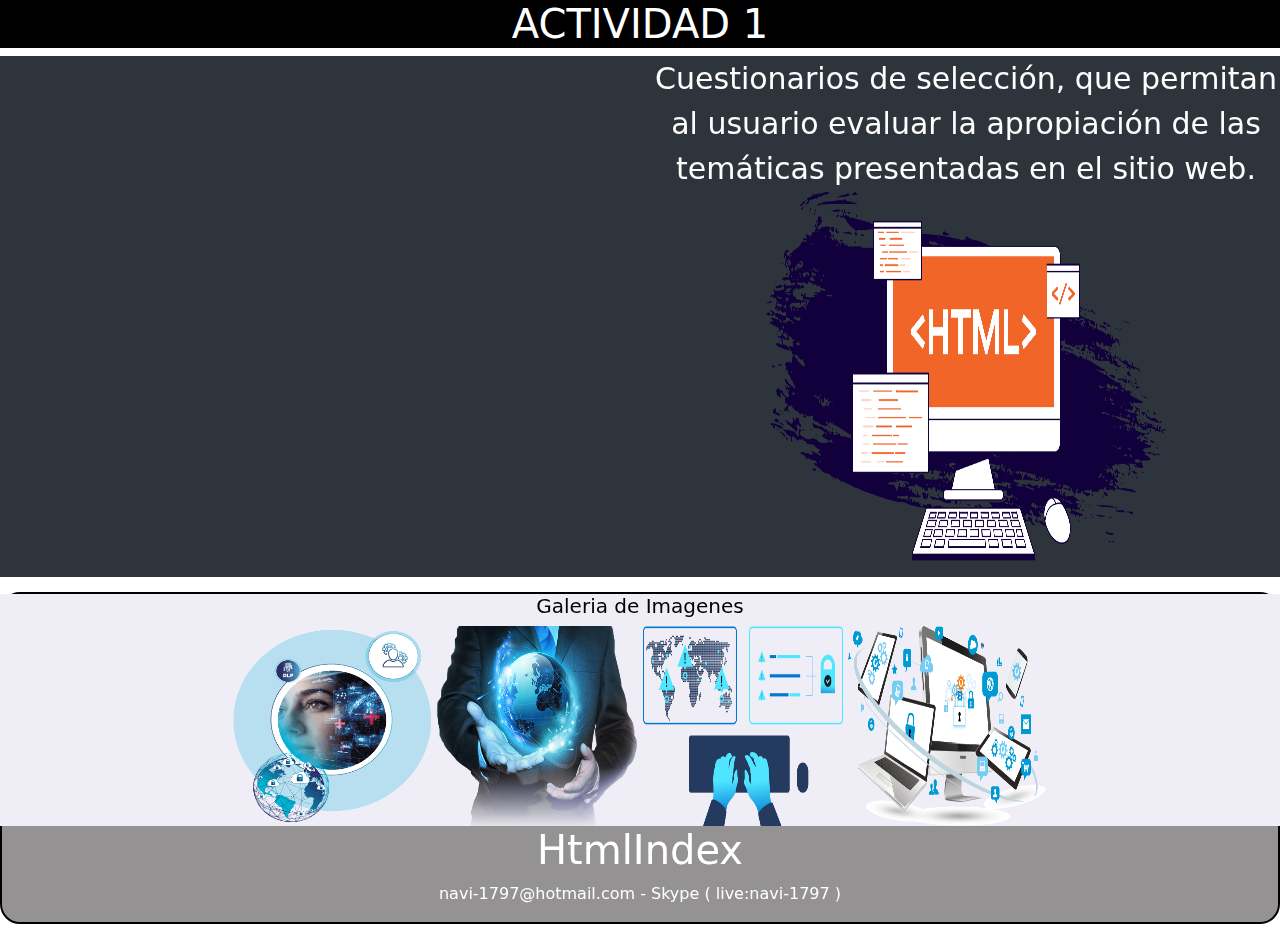
<file: bootstrap-5.2.3-dist/Aprendi1.html>
<!DOCTYPE html>
<html lang="en">
<head>
    <meta charset="UTF-8">
    <meta http-equiv="X-UA-Compatible" content="IE=edge">
    <meta name="viewport" content="width=device-width, initial-scale=1.0">
    <title>Actividad 1</title>
     <link rel="stylesheet" href="css/bootstrap.min.css">
     <link rel="stylesheet" href="Estilo.css">
</head>


<body>
    <header>
        <div class="caja">
        <h1> ACTIVIDAD 1</h1>
        </div>
    </header>
    
    <div class="caja1">
        <section class=" cuestionario row">
            <article class="col-xs-10 col-sm-8 col-md-6 col-log-6">
                <p>
                    <iframe src="https://docs.google.com/forms/d/e/1FAIpQLScxrpjPqdc3eyE6NwV34IsddaDIn1f2sBYG91--AQmPKvasXw/viewform?embedded=true" width="640" height="434" frameborder="0" marginheight="0" marginwidth="0">Cargando…</iframe>
                </p>
            </article>
        
            <aside class="col-xs-10 col-sm-8 col-md-6 col-log-2">
                
                <p style="font-size: 30px">Cuestionarios de selección, que permitan
                    al usuario evaluar la apropiación de las temáticas presentadas en
                    el sitio web.
                    
                    <img src="../paginas/img/HTML-Blog-Cover.png" width="400" height="370">
               
                </p>

                
            </aside>
        </section>
      
    </div>

     <div class="contenido">
        <div class="row">

            <div class="imagenesGuardadas">
                <head>
                    <h5>
                    Galeria de Imagenes
                    </h5>
                </head>
                
        
        
                <div> 
                    <img src="../paginas/img/business-dlp-01.png" width="200" height="200"> 
                    <img src="../paginas/img/e67712d11c959af057f967efb7370c1d-1.png" width="200" height="200"> 
                    <img src="../paginas/img/Seguridad-en-la-nube-Microsoft-Azure.png" width="200" height="200"> 
                    <img src="../paginas/img/informe-auditoria-seguridad.gif" width="200" height="200"> 

                </div>
        
                
                
                <style>
        
                    .imagenesGuardadas{
                        text-align: center;
                        list-style: none;
                        background-color: rgb(239, 238, 247);
                        color: black
                    }
        
                </style>

        </div>

     </div>

   

     
</body>
    <footer>

        <div class="footer">
                                                                     
            <h1> HtmlIndex </h1>
            <p> navi-1797@hotmail.com - Skype ( live:navi-1797 ) </p>
        </div>
    
    </footer>
</html>
</file>
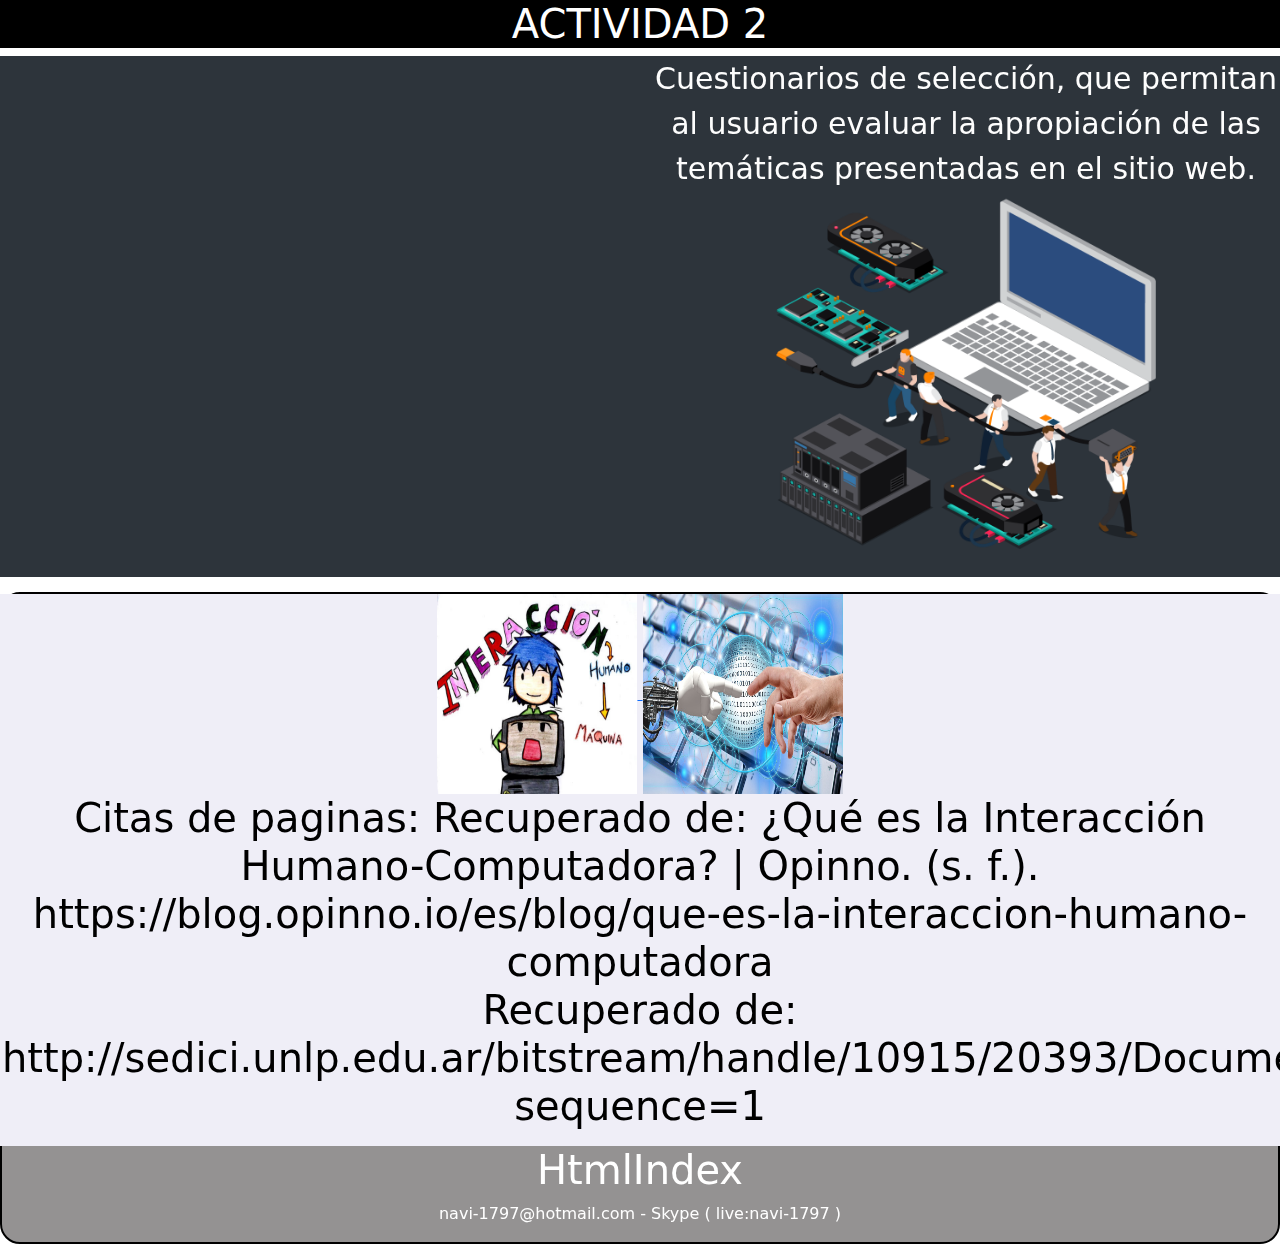
<file: bootstrap-5.2.3-dist/Aprendi2.html>
<!DOCTYPE html>
<html lang="en">
<head>
    <meta charset="UTF-8">
    <meta http-equiv="X-UA-Compatible" content="IE=edge">
    <meta name="viewport" content="width=device-width, initial-scale=1.0">
    <title>Actividad 2</title>
     <link rel="stylesheet" href="css/bootstrap.min.css">
     <link rel="stylesheet" href="Estilo.css">
</head>


<body>
    <header>
        <div class="caja">
        <h1> ACTIVIDAD 2</h1>
        </div>
    </header>
    
    <div class="caja1">
        <section class=" cuestionario row">
            <article class="col-xs-10 col-sm-8 col-md-6 col-log-6">
                <p>
                    <iframe src="https://docs.google.com/forms/d/e/1FAIpQLSf2o9et6eqQ87wrdPiNy2im5JH_9F5uDpL0IEaC7t07-tuoAw/viewform?embedded=true" width="640" height="434" frameborder="0" marginheight="0" marginwidth="0">Cargando…</iframe>
                  
                </p>

            </article>
        
            <aside class="col-xs-10 col-sm-8 col-md-6 col-log-2">
                
                <p style="font-size: 30px">Cuestionarios de selección, que permitan
                    al usuario evaluar la apropiación de las temáticas presentadas en
                    el sitio web.
                    
                    <img src="../paginas/img/TRABAJO_EN_EQUIPO.png" width="400" height="370">
               
                </p>

                
            </aside>
        </section>
      
    </div>

     <div class="contenido">
        <div class="row">

            <div class="imagenesGuardadas">
                
        
        
                <div> 
                    
                    <a href="https://blog.opinno.io/es/blog/que-es-la-interaccion-humano-computadora"> <img src="../paginas/img/interaccion_humano_maquina_by_avalon_avallo_d28yu8j-fullview.jpg" width="200" height="200"> </a>

                    <a href=" http://sedici.unlp.edu.ar/bitstream/handle/10915/20393/Documento_completo.pdf?sequence=1"><img src="../paginas/img/soar-inteligencia-machine-robot.jpg" width="200" height="200"> </a>
                    
                   <h1>
                    Citas de paginas: Recuperado de: ¿Qué es la Interacción Humano-Computadora? | Opinno. (s. f.). https://blog.opinno.io/es/blog/que-es-la-interaccion-humano-computadora 
                    <p>
                        Recuperado de: http://sedici.unlp.edu.ar/bitstream/handle/10915/20393/Documento_completo.pdf?sequence=1
                    </p>
                   </h1>
                </div>
        
                
                
                <style>
        
                    .imagenesGuardadas{
                        text-align: center;
                        list-style: none;
                        background-color: rgb(239, 238, 247);
                        color: black
                    }
        
                </style>

        </div>

     </div>

   

     
</body>
    <footer>

        <div class="footer">
                                                                     
            <h1> HtmlIndex </h1>
            <p> navi-1797@hotmail.com - Skype ( live:navi-1797 ) </p>
        </div>
    
    </footer>
</html>
</file>
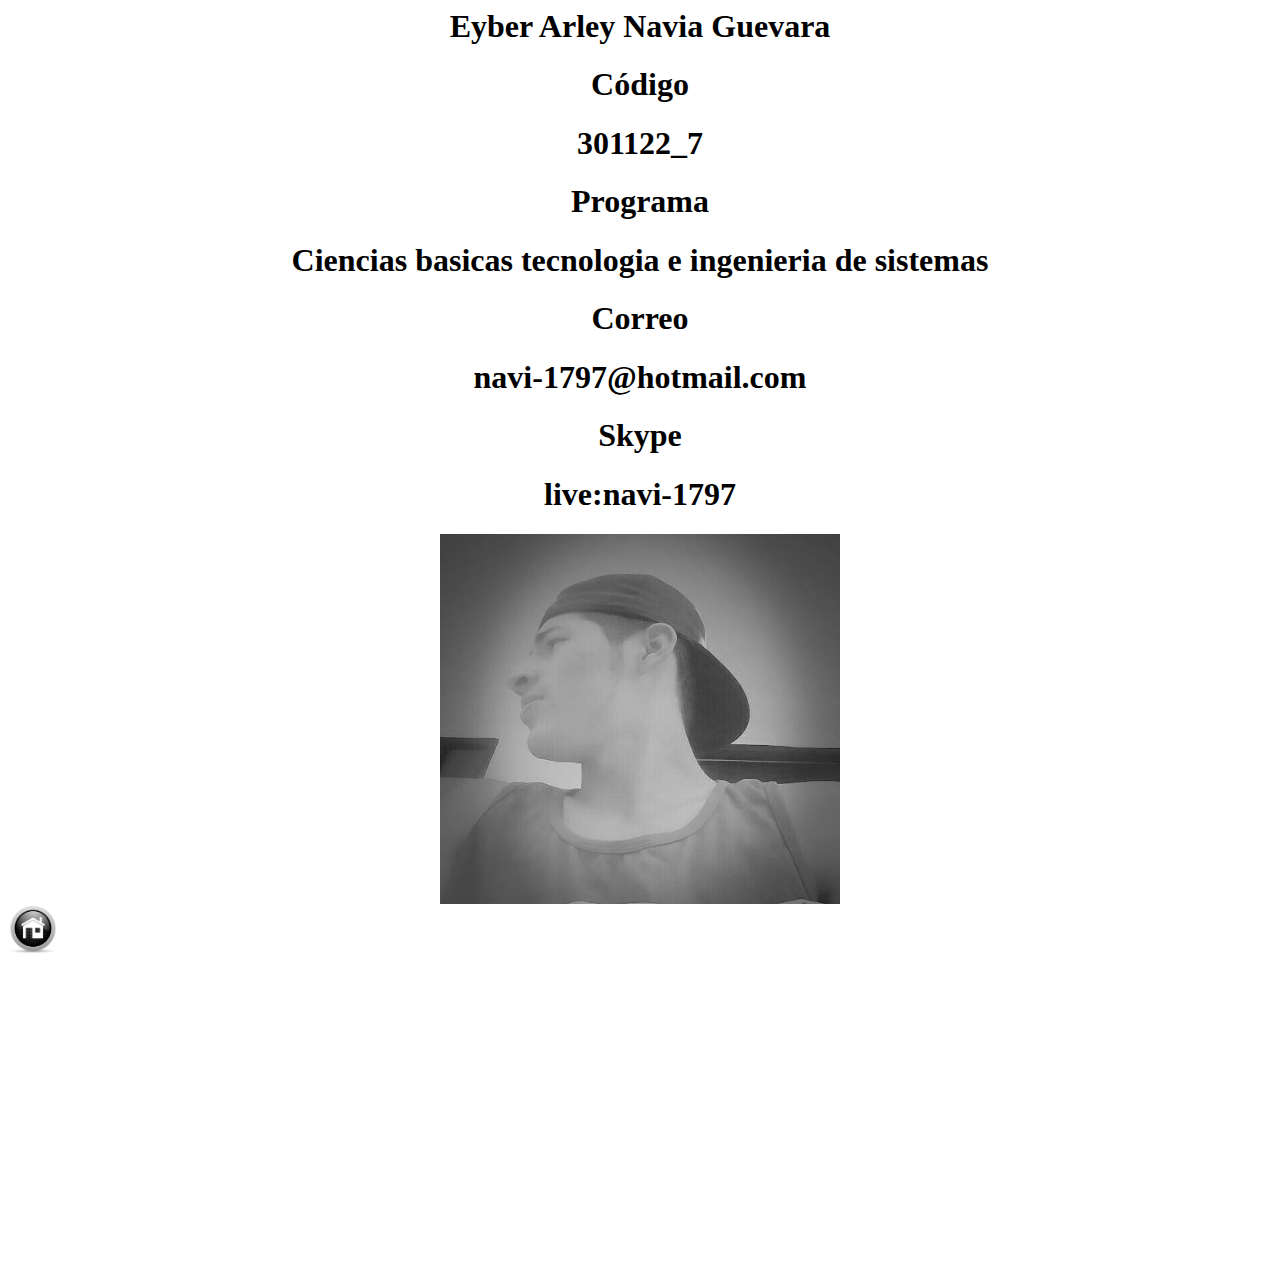
<file: paginas/Autor.html>
<html>
    <head>

    </head>

<body>
    <div class="Autor">
     
     <h1>Eyber Arley Navia Guevara</h1>
     
     <h1> Código</h1>
     <h1> 301122_7</h1>
     <h1> Programa</h1>
     <h1>Ciencias basicas tecnologia e ingenieria de sistemas </h1>
     <h1> Correo</h1>
     <h1> navi-1797@hotmail.com</h1>
     <h1> Skype</h1>
     <h1> live:navi-1797</h1>

     <img src="../paginas/img/12805827_974903495930883_907355796800666136_n.jpg" width="400" height="370"> 

    </div>


<style>

    .Autor{
            text-align: center;
            flex-direction: column;
            font-size: medium;
                    
    }

    .footer{

        position:absolute
        
    }

  

</style>

<footer> 
    <ul class="footer"> </ul>
    <a href="../index.html"> <img src="..//paginas/img/Home.webp" width="50" height="50" p></a>

</footer>

<div class="VideoEvaluación" >
<iframe width="560" height="315" src="https://www.youtube.com/embed/yRatVnD85e4" title="YouTube video player" frameborder="0" allow="accelerometer; autoplay; clipboard-write; encrypted-media; gyroscope; picture-in-picture" allowfullscreen></iframe>

</div>

<style>
    .VideoEvaluación{

        text-align: center;
        list-style: none;                           
        color: black  
    }
</style>
</body>
</html>
</file>
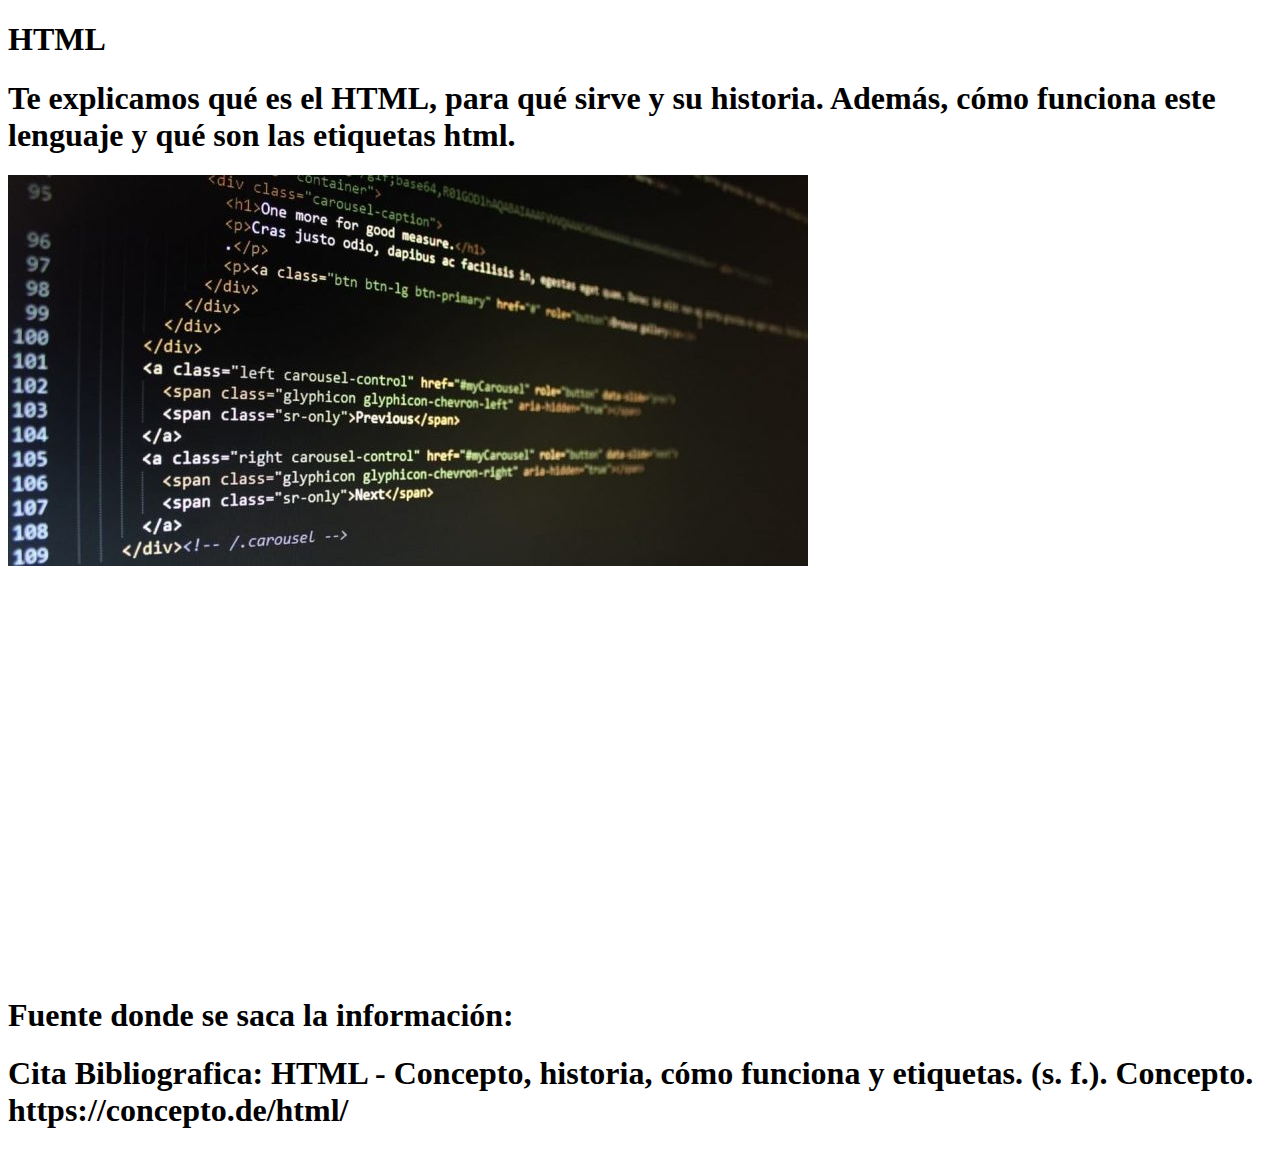
<file: paginas/ig.html>
<!DOCTYPE html>

<meta name="viewport" content="width=device-width, initial-scale=1">

<html>
<head>

    <dev class="Proposito"></dev>
    <h1> HTML </h1>
         
</head>


<body>

    <div class =" Info">
        <h1>
            Te explicamos qué es el HTML, para qué sirve y su historia. Además, cómo funciona este lenguaje y qué son las etiquetas html.
        </h1>


        <img src="../paginas/img/html-e1523631467593.jpeg" alt="">

    </div>

  <style>
    .Info{
        align-items: center;
        justify-content: center;
        }

  </style>
     
</body>



<article>
 <h1> 
  Fuente donde se saca la información:
  <iframe src=" https://concepto.de/html/" width="640" height="434" frameborder="0" marginheight="0" marginwidth="0">Cargando…</iframe>
  
 </h1>
</article>

<article>
    <h1>
        Cita Bibliografica: HTML - Concepto, historia, cómo funciona y etiquetas. (s. f.). Concepto. https://concepto.de/html/
    </h1>
</article>

</html>
</file>
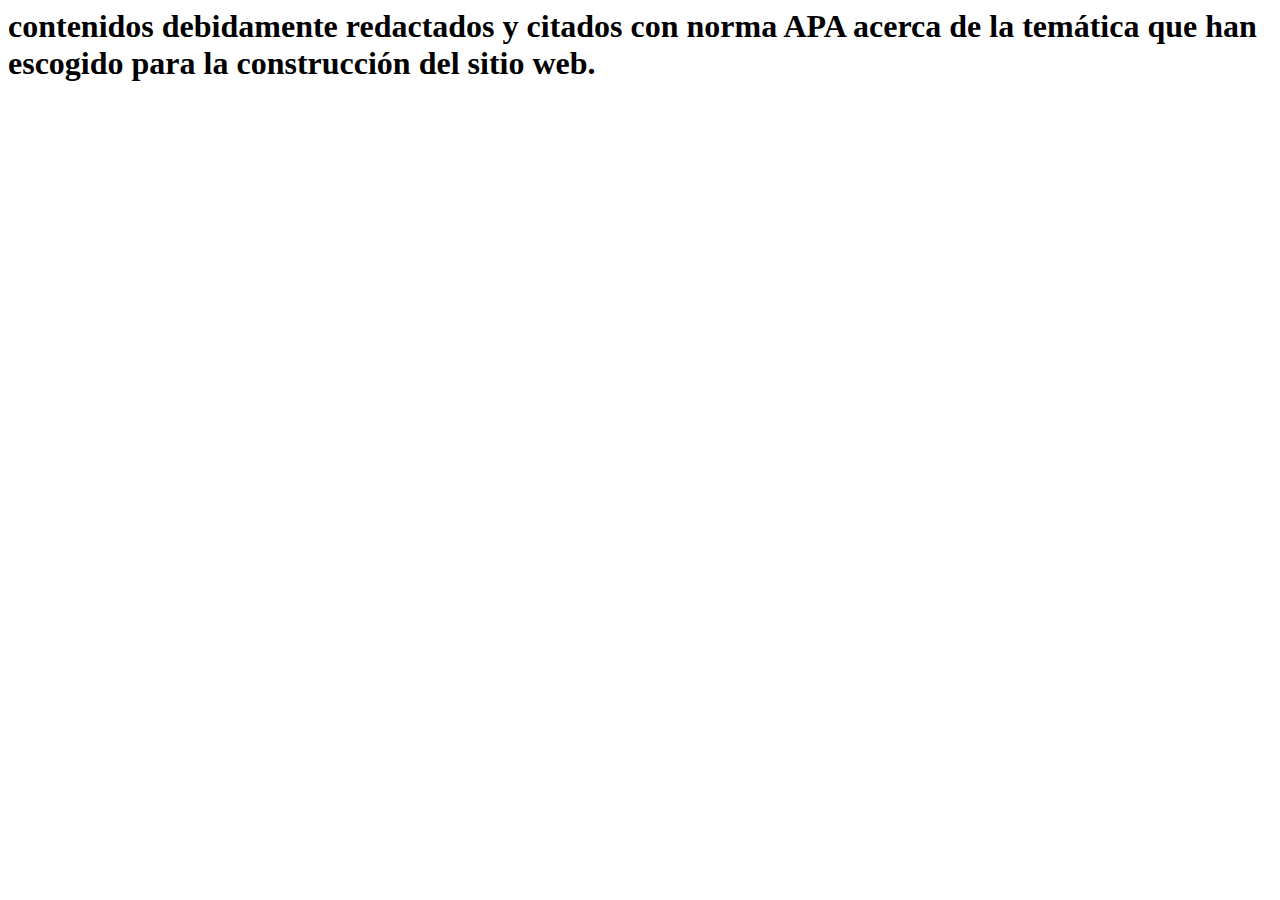
<file: paginas/tema1.html>
<html>

 <head>
    <h1> contenidos debidamente
        redactados y citados con norma APA acerca de la temática que han
        escogido para la construcción del sitio web.</h1>
 </head>

</html>
</file>
<file: bootstrap-5.2.3-dist/Estilo.css>
header{
    background: black;
    color: white;
    text-align: center;
    
       
}

.caja1 {
    background-color: rgb(45, 52, 59);
    color: rgb(253, 253, 253);
    text-align: center;
    
}

.contenido{
    background: rgb(148, 146, 146);
    color: white;
    border: solid 2px black;
    margin: 15px auto;
    border-radius: 20px;
    text-align: center;
}
</file>
